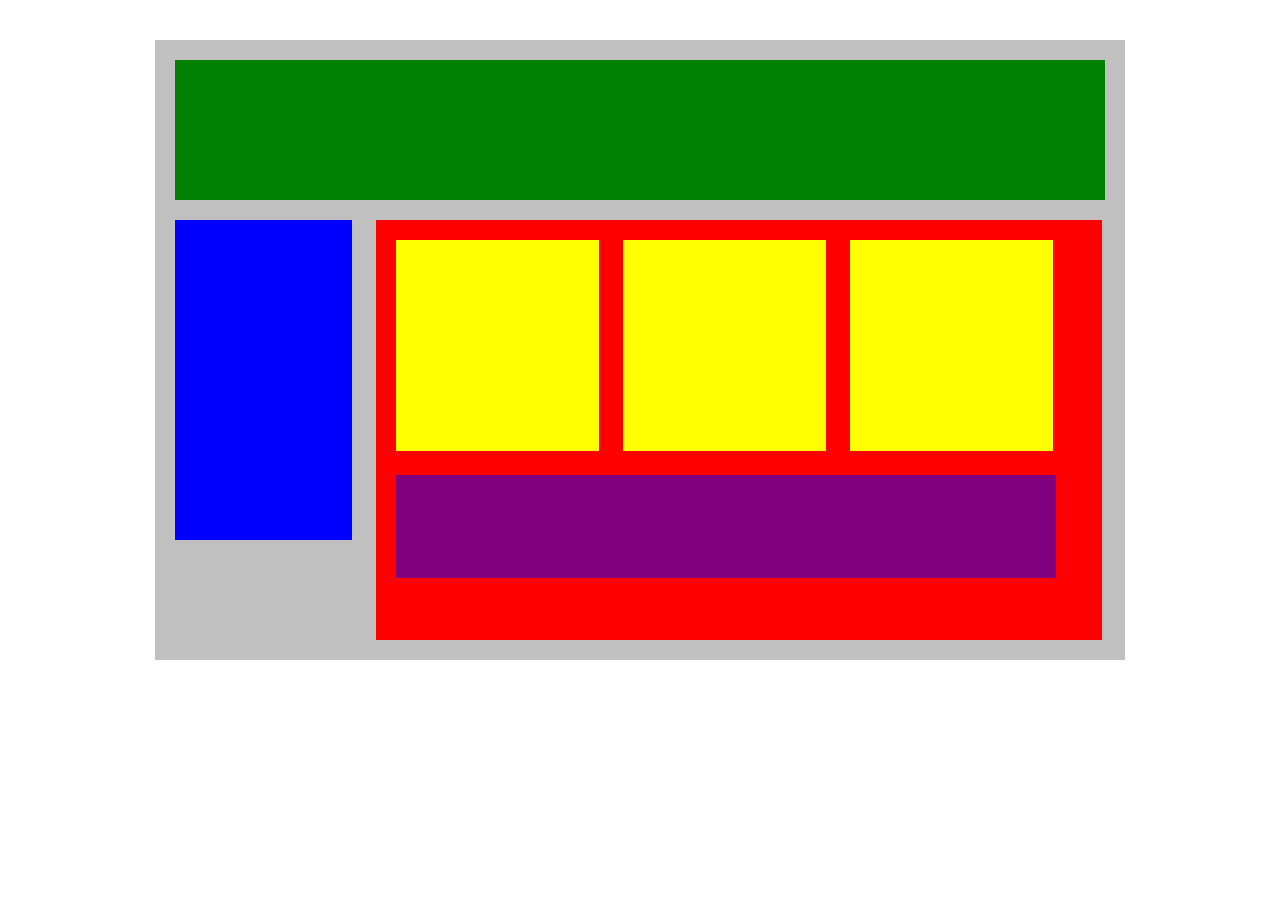
<file: Week2/Day2/CodeChallange_PlottingYourBlocks/index.html>
<!DOCTYPE html>
<html lang="en">
   <head>
      <title>Position Practice</title>
      <link rel="stylesheet" type="text/css" href="style.css">
   </head>
   <body>
       <div id="wrapper">
         <div id="header"></div>
         <div id="navigation"></div>
         <div id="main_content">
            <div class="subcontents"></div>
            <div class="subcontents"></div>
            <div class="subcontents"></div>
            <div id="advertisement"></div>
         </div>
      </div><!-- end of wrapper -->
   </body>
</html>
</file>
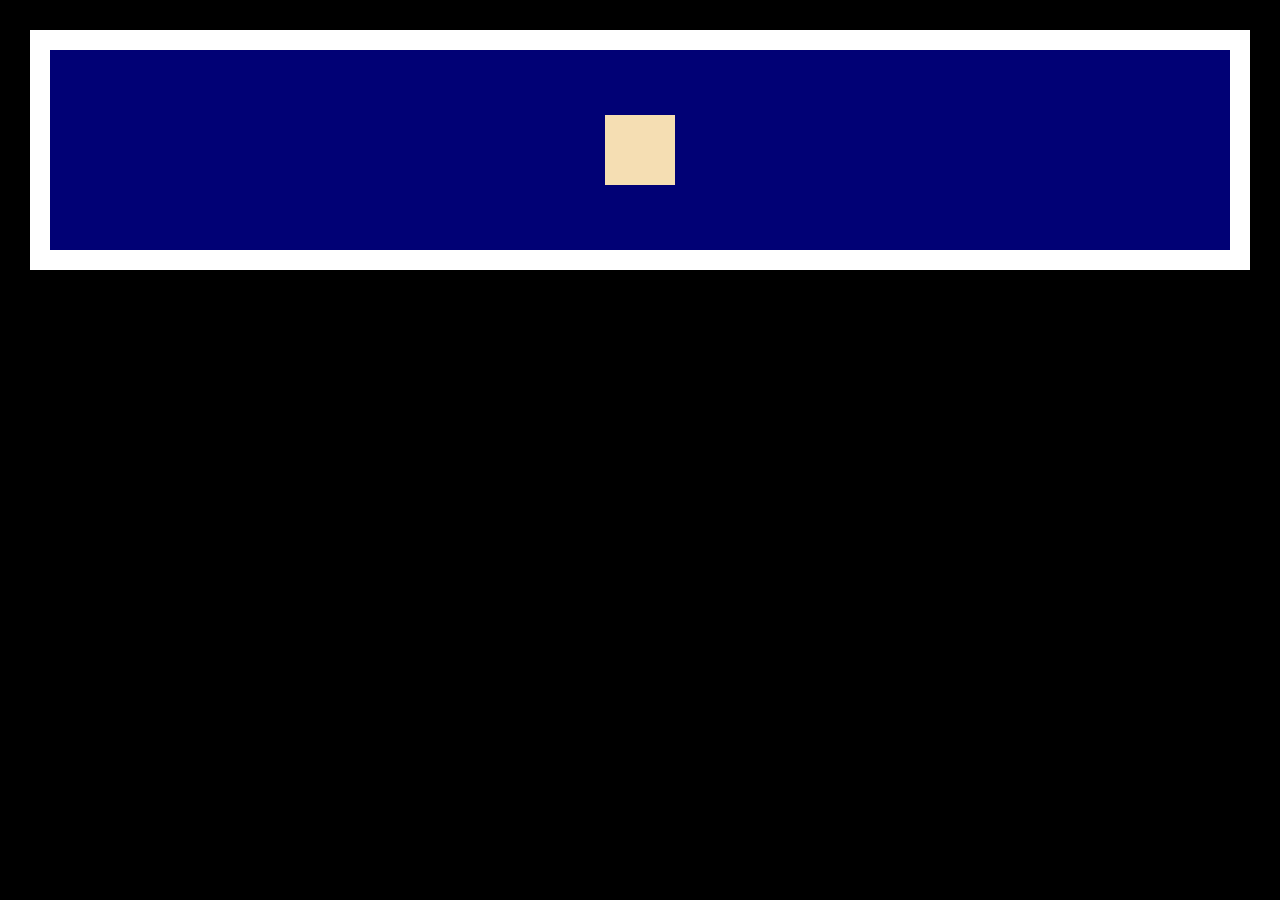
<file: Week2/Day3/CodeChallange_Flex/Part1/index.html>
<!DOCTYPE html>
<html lang="en">
<head>
    <meta charset="UTF-8">
    <meta http-equiv="X-UA-Compatible" content="IE=edge">
    <meta name="viewport" content="width=device-width, initial-scale=1.0">
    <title>Flex Challange Part 1</title>
    <link rel="stylesheet" href="style.css">
</head>
<body>
    <div class="center-box">
        <div class="center-item"></div>
    </div>
        
</body>
</html>
</file>
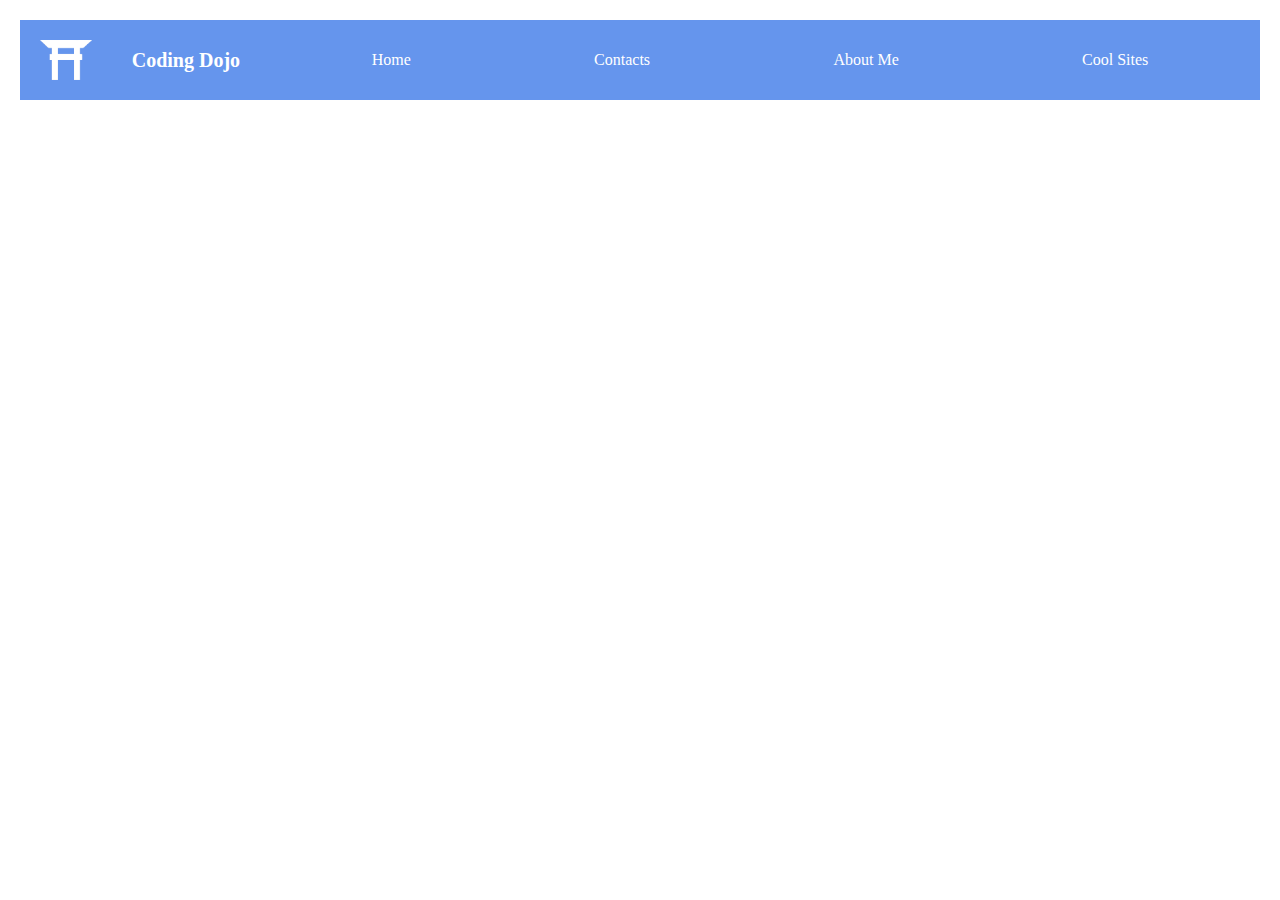
<file: Week2/Day3/CodeChallange_Flex/Part2/index.html>
<!DOCTYPE html>
<html lang="en">
<head>
    <meta charset="UTF-8">
    <meta http-equiv="X-UA-Compatible" content="IE=edge">
    <meta name="viewport" content="width=device-width, initial-scale=1.0">
    <title>Document</title>
    <link rel="stylesheet" href="style.css">
</head>
<body>
    <div>
        <img src="dojo-icon.png" alt="dojo-icon">
        <h1>Coding Dojo</h1>
        <ul>
            <li><a href="#">Home</a></li>
            <li><a href="#">Contacts</a></li>
            <li><a href="#">About Me</a></li>
            <li><a href="#">Cool Sites</a></li>
        </ul>
    </div>
       
</body>
</html>
</file>
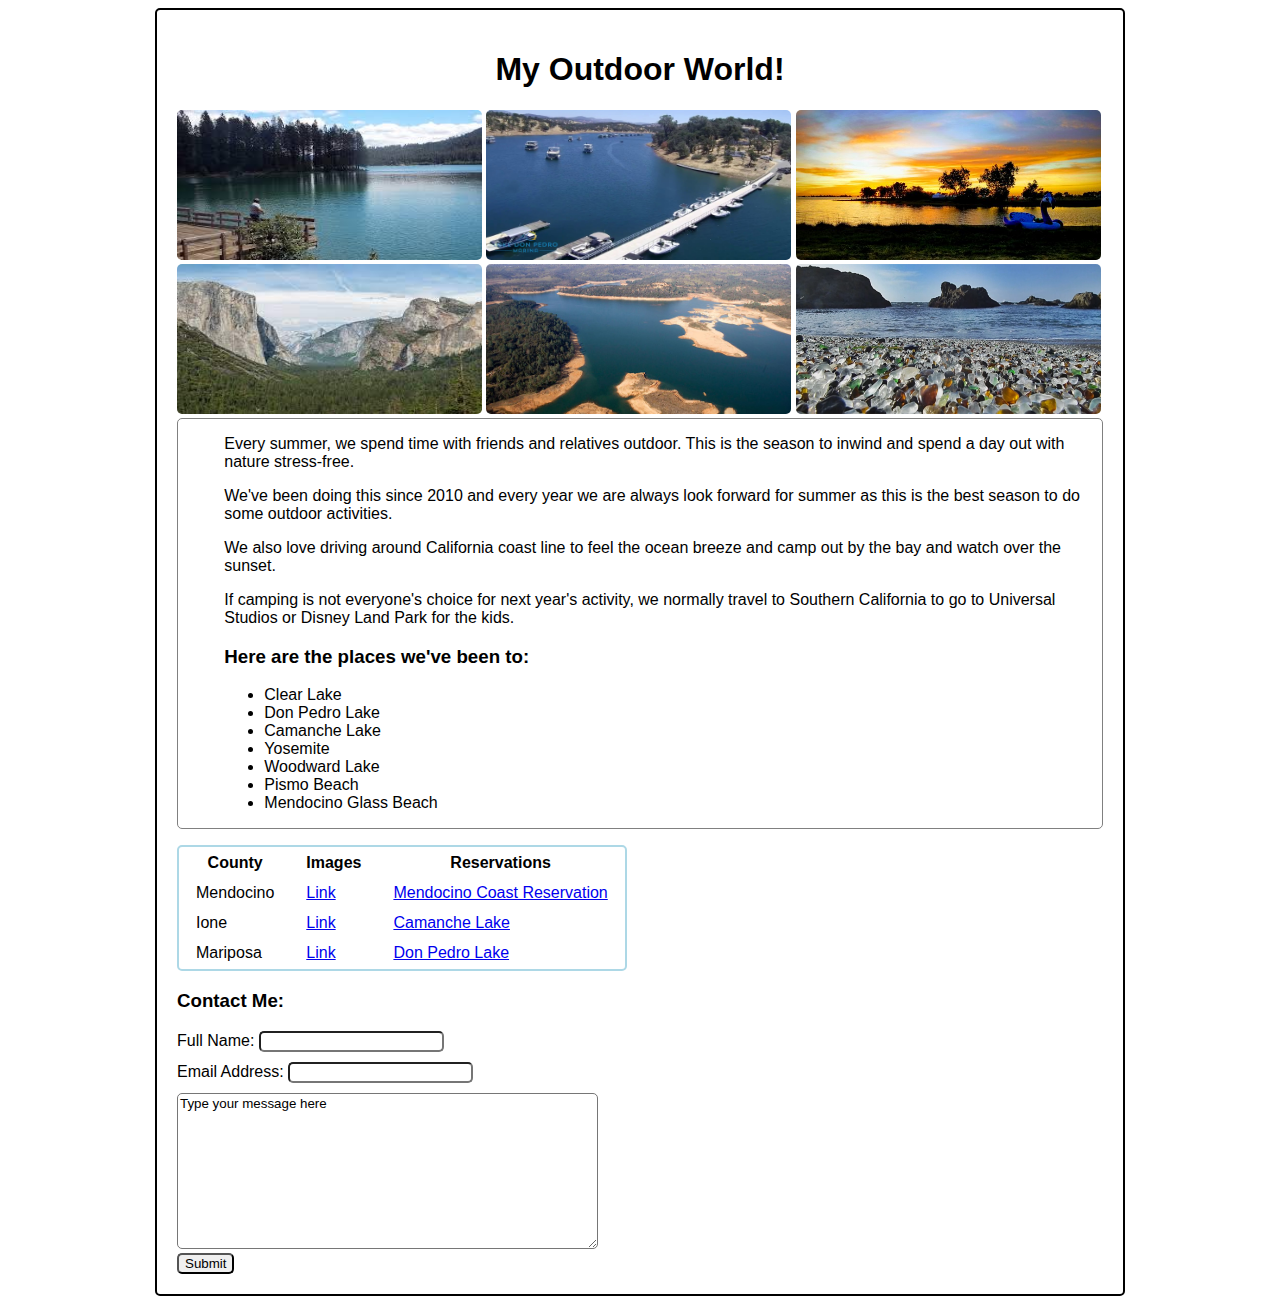
<file: Week2/Day2/CodeChallange_LinkCSS/BYOsite.html>
<!DOCTYPE html>
<html lang="en">
<head>
    <meta charset="UTF-8">
    <meta http-equiv="X-UA-Compatible" content="IE=edge">
    <meta name="viewport" content="width=device-width, initial-scale=1.0">
    <title>My Outdoor World!</title>
    <link rel="stylesheet" href="style.css">
</head>
<body>
    <div id="container">
        
        <h1>My Outdoor World!</h1>
        <img src="clearlakes.jpg" alt="clear lake image" >
        <img src="donpedrolake.jpg" alt="don pedro lake image" >
        <img src="woodwardreservoir.jpg" alt="woodward reservoir image" >
        <img src="yosemite.jpg" alt="josemite image" >
        <img src="camanchelake.jpg" alt="camanche lake image" >
        <img src="glassbeach.png" alt="glass beach image" >
        
        <div class="main">
            <p>Every summer, we spend time with friends and relatives outdoor. This is the season to inwind and spend a day out with nature stress-free.</p>
            <p>We've been doing this since 2010 and every year we are always look forward for summer as this is the best season to do some outdoor activities.</p>
            <p>We also love driving around California coast line to feel the ocean breeze and camp out by the bay and watch over the sunset.</p>
            <p>If camping is not everyone's choice for next year's activity, we normally travel to Southern California to go to Universal Studios or Disney Land Park for the kids.</p>
            <h3>Here are the places we've been to:</h3>
            <ul>
                <li>Clear Lake</li>
                <li>Don Pedro Lake</li>
                <li>Camanche Lake</li>
                <li>Yosemite</li>
                <li>Woodward Lake</li>
                <li>Pismo Beach</li>
                <li>Mendocino Glass Beach</li>
            </ul>
            
        </div>
            <table>
                <ul>
                    <tr>
                        <th>County</th>
                        <th>Images</th>
                        <th>Reservations</th>
                    </tr>
                    <tr>
                        <td>Mendocino</td>
                        <td><a href="https://www.google.com/search?q=mendocino+images&rlz=1C1CHZN_enUS1011US1011&sxsrf=ALiCzsZ33fC-DMTC4LBioXmasAL5-Loo4A:1664828404479&source=lnms&tbm=isch&sa=X&ved=2ahUKEwinuKSN8cT6AhXuKkQIHYIUB8MQ_AUoAXoECAIQAw&biw=1920&bih=872&dpr=1">Link</a></td>
                        <td><a href="https://www.mendocinovacations.com/">Mendocino Coast Reservation</a></td>
                    </tr>
                    <tr>
                        <td>Ione</td>
                        <td><a href="https://www.google.com/search?q=ione+county+images&rlz=1C1CHZN_enUS1011US1011&sxsrf=ALiCzsaZJPy6xK5VhZ5l9wO95mnQ9qTQzw:1664828727699&source=lnms&tbm=isch&sa=X&ved=2ahUKEwjBnrSn8sT6AhWlMEQIHU7HC4gQ_AUoAXoECAEQAw&biw=1920&bih=872&dpr=1">Link</a></td>
                        <td><a href="https://www.golakecamanche.com/">Camanche Lake</a></td>
                    </tr>
                    
                    <tr>
                        <td>Mariposa</td>
                        <td><a href="https://www.google.com/search?q=don+pedro+lake+images&rlz=1C1CHZN_enUS1011US1011&sxsrf=ALiCzsacmGke12xWTeHPAiUwCQ3qcbPBXg:1664829113667&source=lnms&tbm=isch&sa=X&ved=2ahUKEwiSnrnf88T6AhWIIjQIHdjfB7wQ_AUoAXoECAIQAw&biw=1920&bih=872&dpr=1">Link</a></td>
                        <td><a href="https://www.donpedrolake.com/reservations/">Don Pedro Lake</a></td>
                    </tr>
                </ul>
            </table>
       
        <h3>Contact Me:</h3>
            <form action="Information">
                <div class="formLine">
                    <label for="fname:">Full Name:</label>
                    <input type="text">
                </div>
                <div class="formLine">
                    <label for="eadd:">Email Address:</label>
                    <input type="text">
                </div>
                <textarea name="message" id="message" cols="50" rows="10">Type your message here</textarea>
                <div>
                <input type="submit" value="Submit">
                </div>
                
            
            </form>
    </div>
</body>
</html>
</file>
<file: Week2/Day2/CodeChallange_PlottingYourBlocks/style.css>
*{ 
    margin: 10px;
    padding: 10px;
    
   }
   #wrapper{
    width: 950px;
    background-color: silver;
    margin: 0px auto;
    

   }
   #header{
    min-height: 120px;
    background-color: green;
    
   }
   #navigation{
    min-height: 300px;
    width: 157px;
    background-color: blue;
    display: inline-block;
   }
   #main_content{
    min-height: 400px;
    width: 706px;
    background-color: red;
    display: inline-block;
    vertical-align: top;
    

   }
   .subcontents{
    min-height: 191px;
    width: 183px;
    background-color: yellow;
    display: inline-block;
   }
   #advertisement{
    min-height: 83px;
    width: 640px;
    background-color: purple;
   }
</file>
<file: Week2/Day3/CodeChallange_Flex/Part1/style.css>
body {
    margin: 0px;
    padding: 0px;
    background-color: black;
}

.center-box {
    margin: 30px;
    background-color: rgb(1, 1, 117);
    height: 200px;
    align-items: center;
    justify-content: center;
    display: flex;
    border: 20px solid white;
}

.center-item {
    background-color: wheat;
    min-height: 70px;
    width: 70px;
}
</file>
<file: Week2/Day3/CodeChallange_Flex/Part2/style.css>
* {
    margin: 0px;
    padding: 0px;

}
h1 {
    color: white;
    font-size: 20px;
}

div {
    display: flex;
    background-color: rgb(101,149,237);
    padding: 20px;
    margin: 20px;
    justify-content: space-between;
    align-items: center;
    
}

ul {
    display: flex;
    width: 80%;
    justify-content: space-around;
    list-style-type: none;
    
    
    
    
}
img {
    height: 40px;
}

a {
    color: white;
    text-decoration: none;
}
</file>
<file: Week2/Day2/CodeChallange_LinkCSS/style.css>
* {
    font-family: 'Segoe UI', Tahoma, sans-serif;
    box-sizing: border-box;
    border-radius: 5px;
}    

#container {
    width: 970px;
    margin: 0 auto;
    border: 2px solid black;
    padding: 20px;
}


h1 {
    text-align: center;
}


.main {
    border: 1px solid gray;
    padding-left: 5%;
    display: inline-block;
    vertical-align: top;
    width: 100%;
}

table {
    
    border: 2px solid lightblue;
}

th, td {
    padding: 5px 15px;
}

img {
    height: 150px;
    width: 305px;
}

.formLine {
    margin-bottom: 10px;
}
</file>
